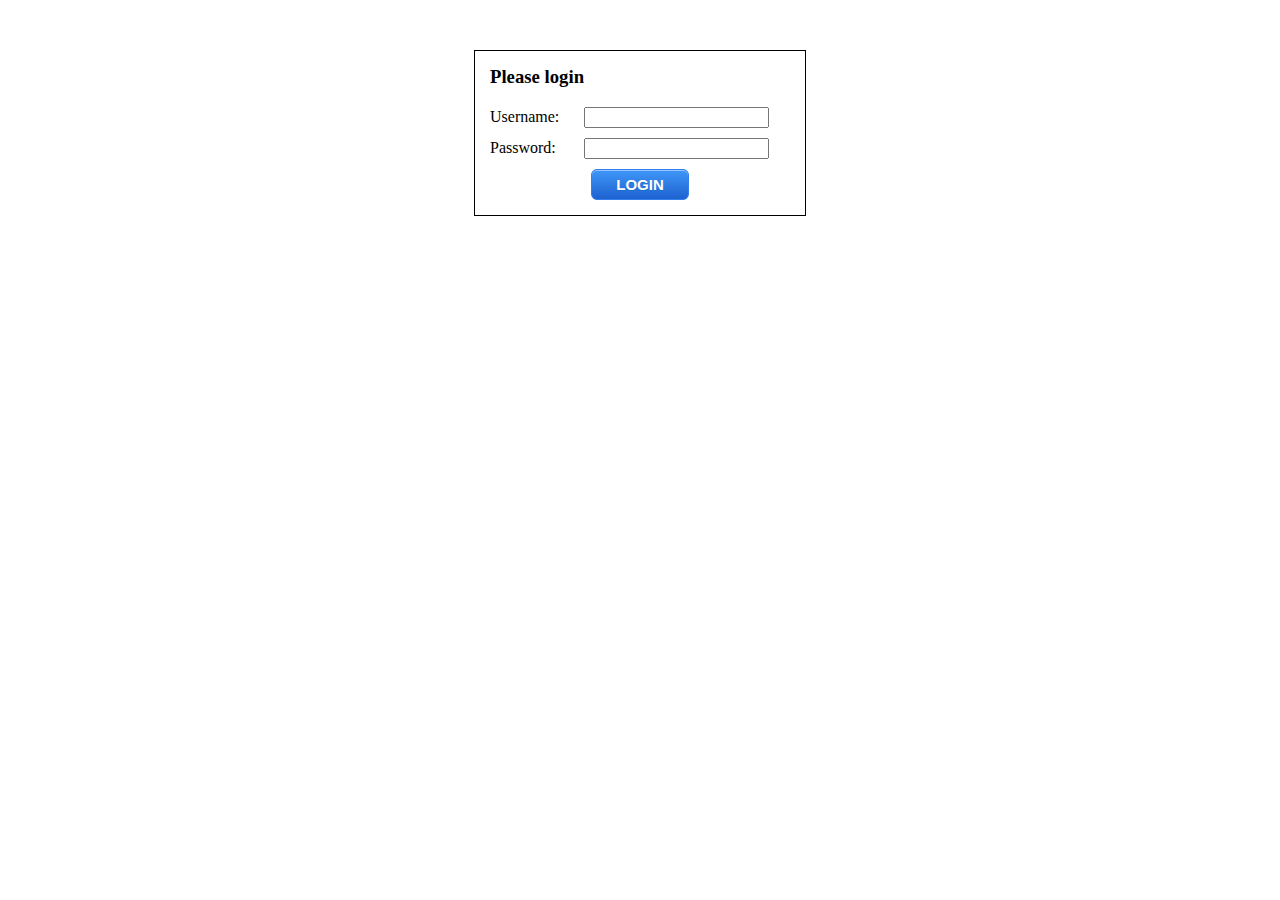
<file: index.html>
<!DOCTYPE html>

<html>

  <head>
    <meta charset="UTF-8">
    <link rel="icon" href="img/logo.png" type="image/x-icon">
    <link rel="stylesheet" href="css/common.css">
    <link rel="stylesheet" href="css/index.css">
    <script src="js/main.js"></script>
    <title>Management Application - employees </title>
  </head>

  <body onload = "doStartupConfig()">
      <div class="menu_bar">
        <div class="image_container">
          <img src="img/logo.png" width="90" height="90">
        </div>

        <div class="company_title">
          Company
        </div>

        <div class="menu_item active">
          <a class="menu_item_link" href="index.html">Employees</a>
        </div>
        
        <div class="menu_item">
          <a class="menu_item_link" href="projects.html">Projects</a>
        </div>
      </div>

      <div class="add_container" id="add_container">
        <button class="addEmpButton" onclick="displayAddForm()">Add New Employee</button>
      </div>

      <div class="add_form_container" id="add_form_container">

        <form id="add_form">

           <div class="el_container">
           <div class="el_label">
            Name:
          </div>
           <input type="text" name="name" id="name" onkeyup="checkName()">
           <div class="error_txt" id="name_err">You must add a name</div>
           </div>
           <div class="el_container">
            <div class="el_label">
             Age:
           </div>
            <input type="text" name="age" id="age" placeholder="18-65" onkeyup="checkAge()">
            <div class="error_txt" id="age_err">You must add age between 18 and 65 </div>
            </div>
            <div class="el_container">
              <div class="el_label">
              Birthdate:
             </div>
              <input type="text" name="birthdate" id="birthdate" placeholder="(YYY-MM-DD)"onkeyup="checkElement('birthdate')">
              <div class="error_txt" id="birthdate_err">You must use the suggested format </div>
              </div>
              <div class="el_container">
                <div class="el_label">
                Phone:
               </div>
                <input type="text" name="phone" id="phone" placeholder="0764930192" onkeyup="checkElement('phone')">
                <div class="error_txt" id="phone_err">You must use the suggested format </div>
                </div>
                <div class="el_container">
                  <div class="el_label">
                 Email:
                 </div>
                  <input type="text" name="email" id="email" placeholder="email@example.com" onkeyup="checkElement('email')">
                  <div class="error_txt" id="email_err">You must use the suggested format </div>
                  </div>

           <div>
            <button class="cancelButton" onclick="cancelAddForm()" type="button">Cancel</button>
            <button class="addEmpButton" onclick="addNewUser()" type="button" disabled id="add_button">Add</button>
            <button class="addEmpButton saveEditButton" onclick="saveEditEmp()" type="button" disabled id="edit_button">Edit</button>
            <button type="submit" style="display: none;">Submit</button>
           </div>
          </form>
      </div>
      <div id="no_emp_container" class="no_emp_container">
                 No employees saved yet.
      </div>

        <div class="table_container" id="table_container">
            <table id="employees_table" cellspacing="0" cellpadding="7"></table>
        </div>



  </body>
</html>
</file>
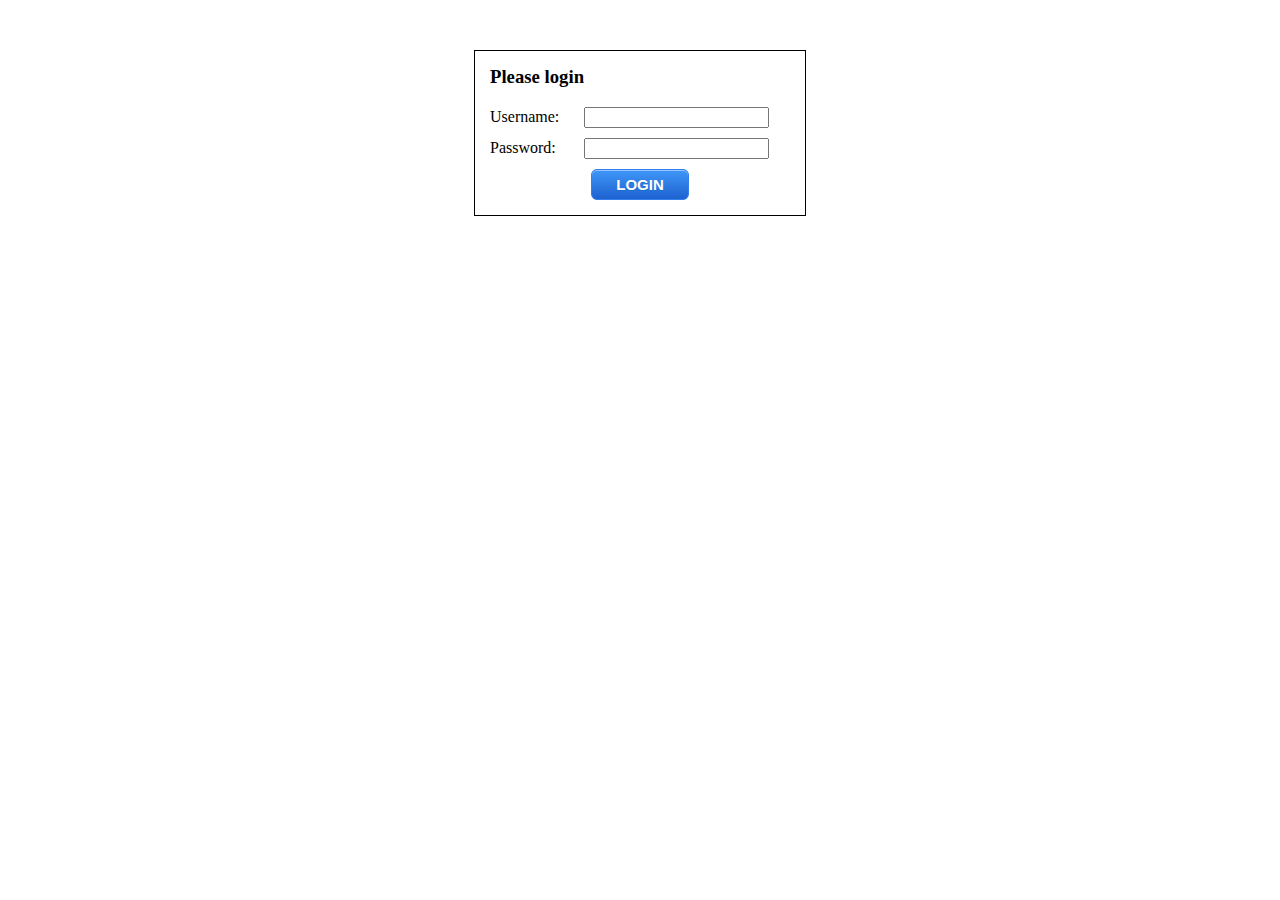
<file: login.html>
<!DOCTYPE html>

<html>

<head>
    <meta charset="UTF-8">
    <script src="js/login.js"></script>
    <link rel="stylesheet" href="css/login.css">
    <title>Login to Project Management Application</title>
</head>

<body onload="checkLoggedInUser()">

    <div class="login_container">
        <h3>Please login</h3>
        <div class="input_field">
            <span class="input_label">
                Username:
            </span>
        <input type="text" name="username" id="username">
        </div>
        <div class="input_field">
            <span class="input_label">
                Password:
            </span>
        <input type="password" name="password" id="password">
        </div>
        <div class="succes_msg msg_text" id="try_succes">
            Login succesful ... redirecting ...
        </div>

        <div class="error_msg msg_text" id="try_error">
            Wrong credentials ... please try again!
        </div>

        <div class="button_container">
        <button class="myButton" onclick="checkUserPass()">LOGIN</button>
        </div>
    </div>
</body>

</html>
</file>
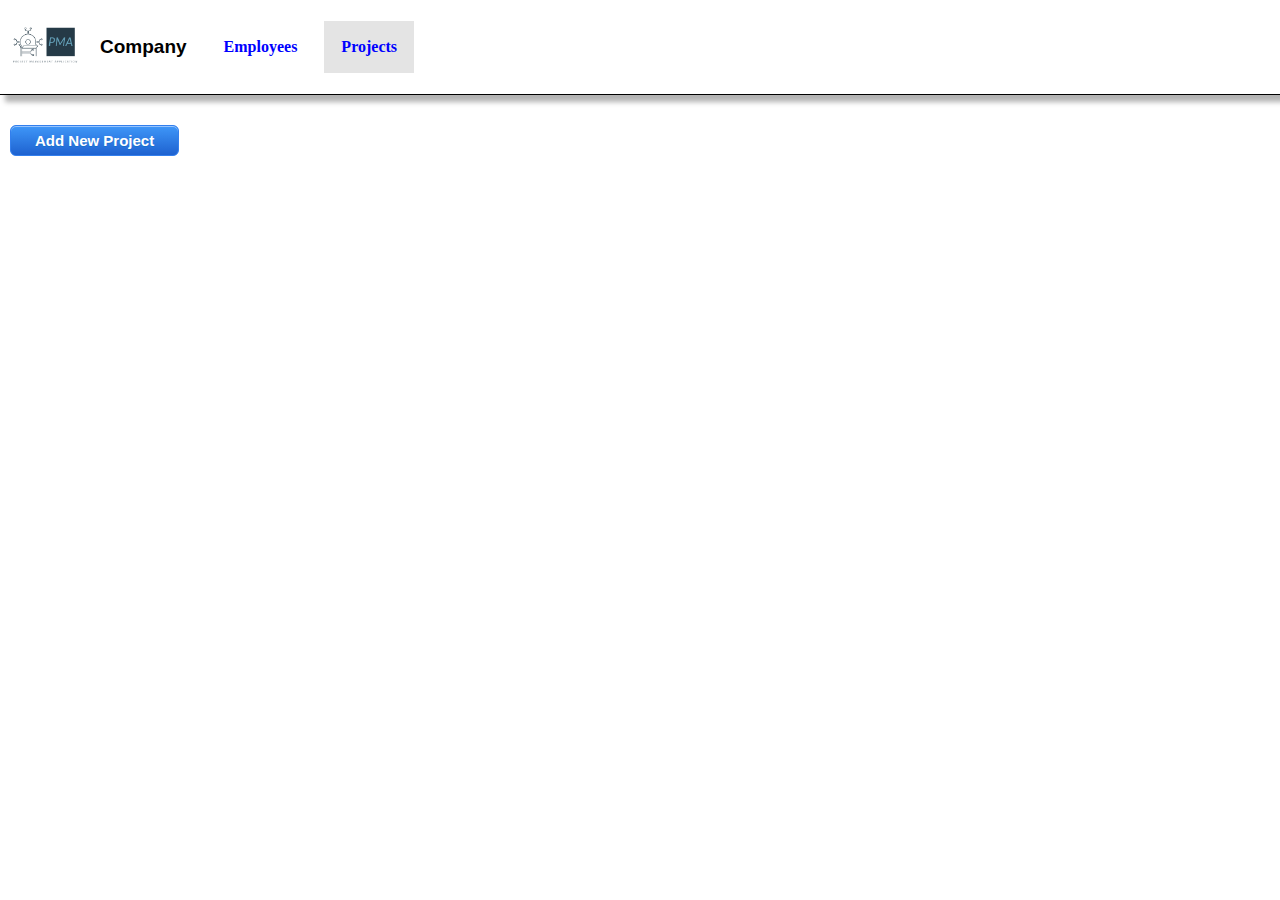
<file: projects.html>
<!DOCTYPE html>

<html>

  <head>
    <meta charset="UTF-8">
    <script src="js/projects.js"></script>
    <link rel="icon" href="img/logo.png" type="image/x-icon">
    <link rel="stylesheet" href="css/common.css">
    <link rel="stylesheet" href="css/index.css">
    <title>Project Management Application - projects</title>
  </head>

  <body>
    <div class="menu_bar">
      <div class="image_container">
        <img src="img/logo.png" width="90" height="90">
      </div>

      <div class="company_title">
        Company
      </div>

      <div class="menu_item">
        <a class="menu_item_link" href="index.html">Employees</a>
      </div>
      
      <div class="menu_item active">
        <a class="menu_item_link" href="projects.html">Projects</a>
      </div>
    </div>

      <div class="add_container" id="add_container">
        <button class="addEmpButton" onclick="displayAddForm()">Add New Project</button>
      </div>
      <div class="add_form_container" id="add_form_container">

        <form id="add_form">

           <div class="el_container">
           <div class="el_label">
             Project name:
          </div>
           <input type="text" name="name" id="name" onkeyup="checkName()">
           <div class="error_txt" id="name_err">You must add a project name</div>
           </div>
           <div class="el_container">
              <div class="el_label">
              Start date:
             </div>
              <input type="text" name="start_date" id="start_date" placeholder="(YYY-MM-DD)"onkeyup="checkStartDate()">
              <div class="error_txt" id="start_date_err">You must use the suggested format </div>
            <div class="el_container">
                <div class="el_label">
                 Duration:
                </div>
                <input type="text" name="duration" id="duration" placeholder="1-36" onkeyup="checkElement('duration')">
                <div class="error_txt" id="duration_err">You must add duration between 1 and 36 </div>
            </div>
            <div class="el_container">
              <div class="el_label">
               Duration:
              </div>
              <input type="text" name="duration" id="duration" placeholder="1-36" onkeyup="checkElement('duration')">
              <div class="error_txt" id="duration_err">You must add duration between 1 and 36 </div>
          </div>
            
            </div>
            <button class="cancelButton" onclick="cancelAddForm()" type="button">Cancel</button>
            <button class="addEmpButton" onclick="addNewUser()" type="button" disabled id="add_button">Add</button>
            <button class="addEmpButton saveEditButton" onclick="saveEditEmp()" type="button" disabled id="edit_button">Edit</button>
            <button type="submit" style="display: none;">Submit</button>
           </div>
          </form>
      </div>
  </body>
</html>
</file>
<file: css/common.css>
body {
    margin: 0px;
}

.menu_bar {
    display: flex;
    justify-content: flex-start;
    align-items: center;
    border-bottom: 1px solid black;
    box-shadow: 5px 7px 5px rgb(0 0 0 / 30%);
}

.img_container {
    margin-left: 10px;
}

.company_title {
    margin-left: 10px;
    margin-right: 10px;
    font-family: Arial, Helvetica, sans-serif;
    font-size: 19px;
    font-weight: bold;
    
}

.menu_item {
    margin-left: 10px;
    padding: 17px;
}

.menu_item_link {
    font-size: 16px;
    color: blue;
    font-weight: bold;
    text-decoration: none;

}

.menu_item_link:hover {
    color: green;
}

.active {
    background-color: rgb(228, 228, 228);
}
</file>
<file: css/index.css>
table {
    border: 1px solid black;
    margin: 0 auto;
    width: 97%;
    margin-top:40px;
    margin-left: 20px;
}
td {
    text-align: center;
}

th {
    border-bottom: 1px solid black;
    background-color: rgb(234, 239, 243);
}

.addEmpButton {
	box-shadow:inset 0px 1px 0px 0px #97c4fe;
	background:linear-gradient(to bottom, #3d94f6 5%, #1e62d0 100%);
	background-color:#3d94f6;
	border-radius:6px;
	border:1px solid #337fed;
	display:inline-block;
	cursor:pointer;
	color:#ffffff;
	font-family:Arial;
	font-size:15px;
	font-weight:bold;
	padding:6px 24px;
	text-decoration:none;
	text-shadow:0px 1px 0px #1570cd;
}
.addEmpButton:hover {
	background:linear-gradient(to bottom, #1e62d0 5%, #3d94f6 100%);
	background-color:#1e62d0;
}
.addEmpButton:active {
	position:relative;
	top:1px;
}

.addEmpButton:disabled {
	box-shadow:inset 0px 1px 0px 0px #9a9fa7;
	background:linear-gradient(to bottom, #a2aebb 5%, #718097 100%);
	background-color:#3d4956;
	border:1px solid #4e5a6a;
	display:inline-block;
	cursor:pointer;
	color:#ffffff;
	font-family:Arial;
	font-size:15px;
	font-weight:bold;
	padding:6px 24px;
	text-shadow:0px 1px 0px #485562;
}

.saveEditButton {
	display: none;
}

.add_container {
    margin-top: 30px;
    margin-left: 10px;
}

.add_form_container {
    margin-top: 30px;
    margin-left: 10px;
    display: none;
}

.el_container {
    display: flex;
	margin-bottom: 8px;
}

.el_label {
	width: 80px;
}

.cancelButton {
	box-shadow:inset 0px 1px 0px 0px #4f5660;
	background:linear-gradient(to bottom, #242d37 5%, #718097 100%);
	background-color:#3d4956;
	border-radius:6px;
	border:1px solid #4e5a6a;
	display:inline-block;
	cursor:pointer;
	color:#ffffff;
	font-family:Arial;
	font-size:15px;
	font-weight:bold;
	padding:6px 24px;
	text-decoration:none;
	text-shadow:0px 1px 0px #485562;
}
.cancelButton:hover {
	background:linear-gradient(to bottom, #e6eaf1 5%, #4e6279 100%);
	background-color:#556989;
}
.cancelButton:active {
	position:relative;
	top:1px;
}

.button_container {
    display: flex;
    justify-content: center;

}

.error_txt {
	color: red;
	margin-left: 10px;
	display: none;
}

.input_err {
    border: 1px solid red;
}

.no_emp_container {
	font-weight: bold;
	margin-left: 10px;
	margin-top: 40px;
	display: none;
}

.deleteButton {
	box-shadow:inset 0px 1px 0px 0px #cf866c;
	background:linear-gradient(to bottom, #d0451b 5%, #bc3315 100%);
	background-color:#d0451b;
	border-radius:3px;
	border:1px solid #942911;
	display:inline-block;
	cursor:pointer;
	color:#ffffff;
	font-family:Arial;
	font-size:11px;
	padding:6px 21px;
	text-decoration:none;
	text-shadow:0px 1px 0px #854629;
}
.deleteButton:hover {
	background:linear-gradient(to bottom, #bc3315 5%, #d0451b 100%);
	background-color:#bc3315;
}
.deleteButton:active {
	position:relative;
	top:1px;
}

.editButton {
	box-shadow:inset 0px 1px 0px 0px #97c4fe;
	background:linear-gradient(to bottom, #3d94f6 5%, #1e62d0 100%);
	background-color:#3d94f6;
	border-radius:6px;
	border:1px solid #337fed;
	display:inline-block;
	cursor:pointer;
	color:#ffffff;
	font-family:Arial;
	font-size:11px;
	font-weight:bold;
	padding:6px 12px;
	text-decoration:none;
	text-shadow:0px 1px 0px #1570cd;
	margin-right: 7px;
}
.editButton:hover {
	background:linear-gradient(to bottom, #1e62d0 5%, #3d94f6 100%);
	background-color:#1e62d0;
}
.editButton:active {
	position:relative;
	top:1px;
}
</file>
<file: css/login.css>
.login_container {
    border: 1px solid black;
    width: 300px;
    padding: 15px;
    margin: 0 auto;
    margin-top: 50px;
}

h3 {
    margin-top: 0px;
}

.input_field {
    margin-bottom: 10px;
}
.input_label {
    display: inline-block;
    width: 90px;
}
.myButton {
	box-shadow:inset 0px 1px 0px 0px #97c4fe;
	background:linear-gradient(to bottom, #3d94f6 5%, #1e62d0 100%);
	background-color:#3d94f6;
	border-radius:6px;
	border:1px solid #337fed;
	display:inline-block;
	cursor:pointer;
	color:#ffffff;
	font-family:Arial;
	font-size:15px;
	font-weight:bold;
	padding:6px 24px;
	text-decoration:none;
	text-shadow:0px 1px 0px #1570cd;
}
.myButton:hover {
	background:linear-gradient(to bottom, #1e62d0 5%, #3d94f6 100%);
	background-color:#1e62d0;
}
.myButton:active {
	position:relative;
	top:1px;
}
.button_container {
    display: flex;
    justify-content: center;

}
.succes_msg {
    color: green;
}
.error_msg {
    color: red;
}
.msg_text {
    font-size: 16px;
    font-weight: bold;
    margin-bottom: 5 px;
    display: none;
}
</file>
